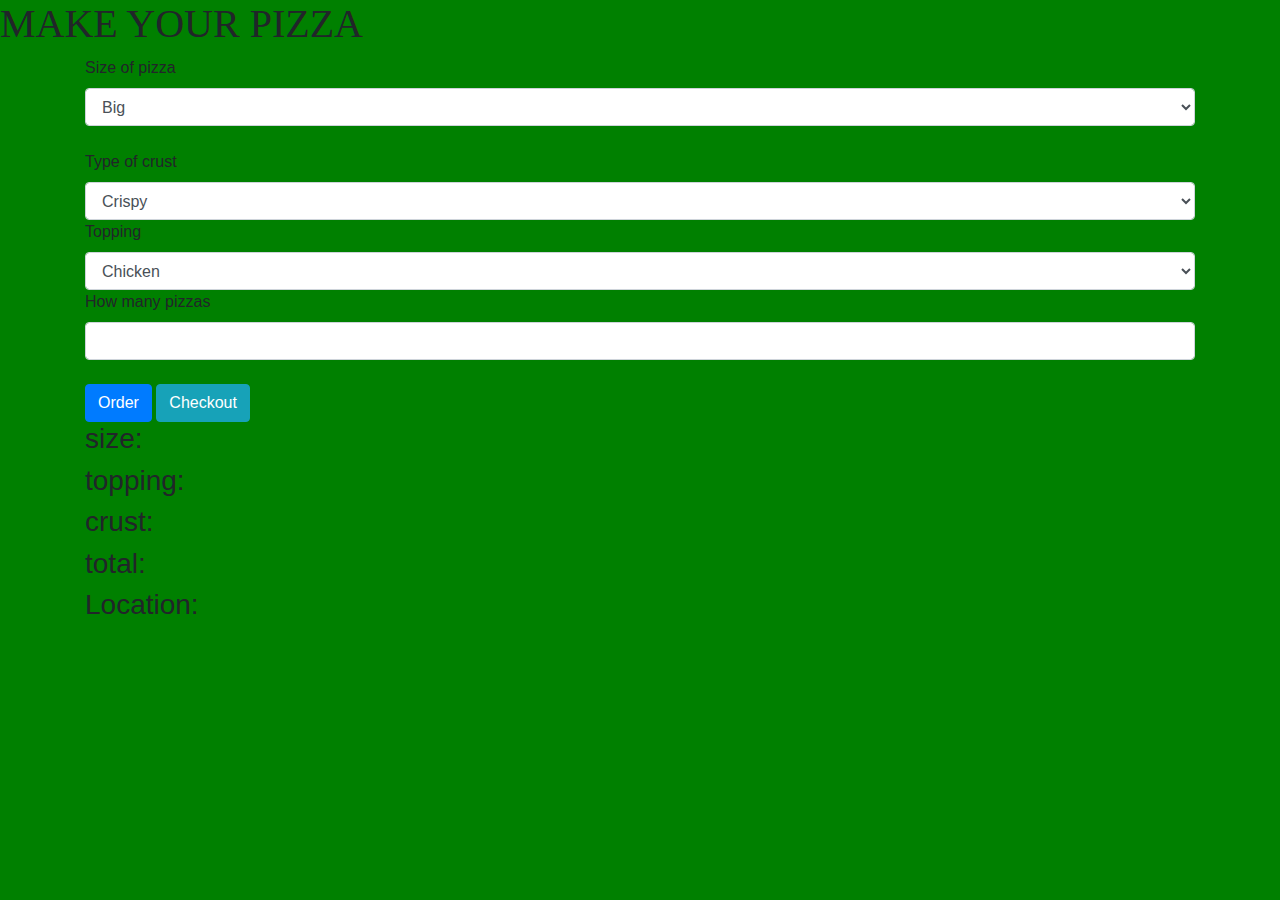
<file: order-page.html>
<!DOCTYPE html>
<html>
  <head>
    <title></title>
    <link rel="stylesheet" href="https://stackpath.bootstrapcdn.com/bootstrap/4.3.1/css/bootstrap.min.css" integrity="sha384-ggOyR0iXCbMQv3Xipma34MD+dH/1fQ784/j6cY/iJTQUOhcWr7x9JvoRxT2MZw1T" crossorigin="anonymous">
    <script type="text/javascript" src="js/jquery-3.4.1.js"></script>
    <script src="js/scripts.js" type="text/javascript"></script>
    <link rel="stylesheet" href="css/styles.css">

  </head>
  <body class = "b1">
    <h1 class= "make">MAKE YOUR PIZZA</h1>
    <div class="container">

    <form>
      <label for="big">Size of pizza</label>
      <select class="form-control" id = "size">
        <option value="big">Big</option>
        <option value="small">Small</option>
        <option value="medium">Medium</option>
      </select>
      <br>
      <label for="big">Type of crust</label>
      <select class="form-control" id= "crust">
        <option value="crispy">Crispy</option>
        <option value="stuff">Stuff</option>
        <option value="Gluten-free">Gluten-free</option>
      </select>
      <label for="topping">Topping</label>
      <select class="form-control" id="topping">
        <option value="chicken">Chicken</option>
        <option value="pineapple">Pineapple</option>
        <option value="cheese">Cheese</option>

        </optgroup>

      </select>
      <label for="pizza-no">How many pizzas</label>
      <input type="number" class = "form-control" id = "no">
      <br>
      <button type="submit" class= "btn btn-primary" id = "action">Order</button>
      <button type="submit" class= "btn btn-info" name="button" id= "money">Checkout</button>

    </form>
    <div id="r">
      <h3>size:</h3>
      <div id="output1"></div>
      <h3>topping:</h3>
      <div id="output2"></div>
      <h3>crust:</h3>
      <div id="output3"></div>
      <h3>total:</h3>
      <div id="output4"></div>
      <h3>Location:</h3>
      <div id="output5"></div>


    </div>
  </div>



  </body>
</html>
</file>
<file: css/styles.css>
.land{
  background-color:lightgreen;
  background-position: center;
background-size: cover;
height: 500px;
}
body{
  background-color: lightgreen;
}
#navbar{
  background-color: black;
  padding: 20px;
}
#services{
  background-color: #677326;
}
a{
  padding: 10px;
  text-transform: uppercase;

}
.row{
  display: flex;
}
img{
  padding: 20px;
  border-radius: 70px 70px 70px ;
}
.pizza-img-hidden{
  display:none;
}


.main-heading{
  font-family: 'Anton';
  font-size: 3.5em;
  text-align: center;
  position: absolute;
  top:200px;
  left:420px;
  color:#677326;

}
.paragraph{
  background-color: rgba(153, 157, 146);
  height: 250px;

}
.welcome{
 text-align: center;
 font-size: 1.2em;
}
.jumbotron{
  background-image: url("img/logo.png");
}
#output1{
  position:absolute;
  top: 420px;
  left: 400px;
  font-size: 1.4em;
}
#output2{
  position: absolute;
  top: 460px;
  left: 400px;
  font-size: 1.4em;

}
#output3{
  position: absolute;
  top: 500px;
  left: 400px;
  font-size: 1.4em;

}
#output4{
  position: absolute;
  top:545px;
  left: 400px;
  font-size: 1.4em;

}
.b1{
  background-color:green;
}
#output4{
  display: none;
}
.make{
  font-family:'Anton';
}
#output5{
  position: absolute;
  top:580px;
  left: 400px;
  font-size: 1.4em;

}
img:hover{
  height: 260px;
  width: 420px;
}
</file>
